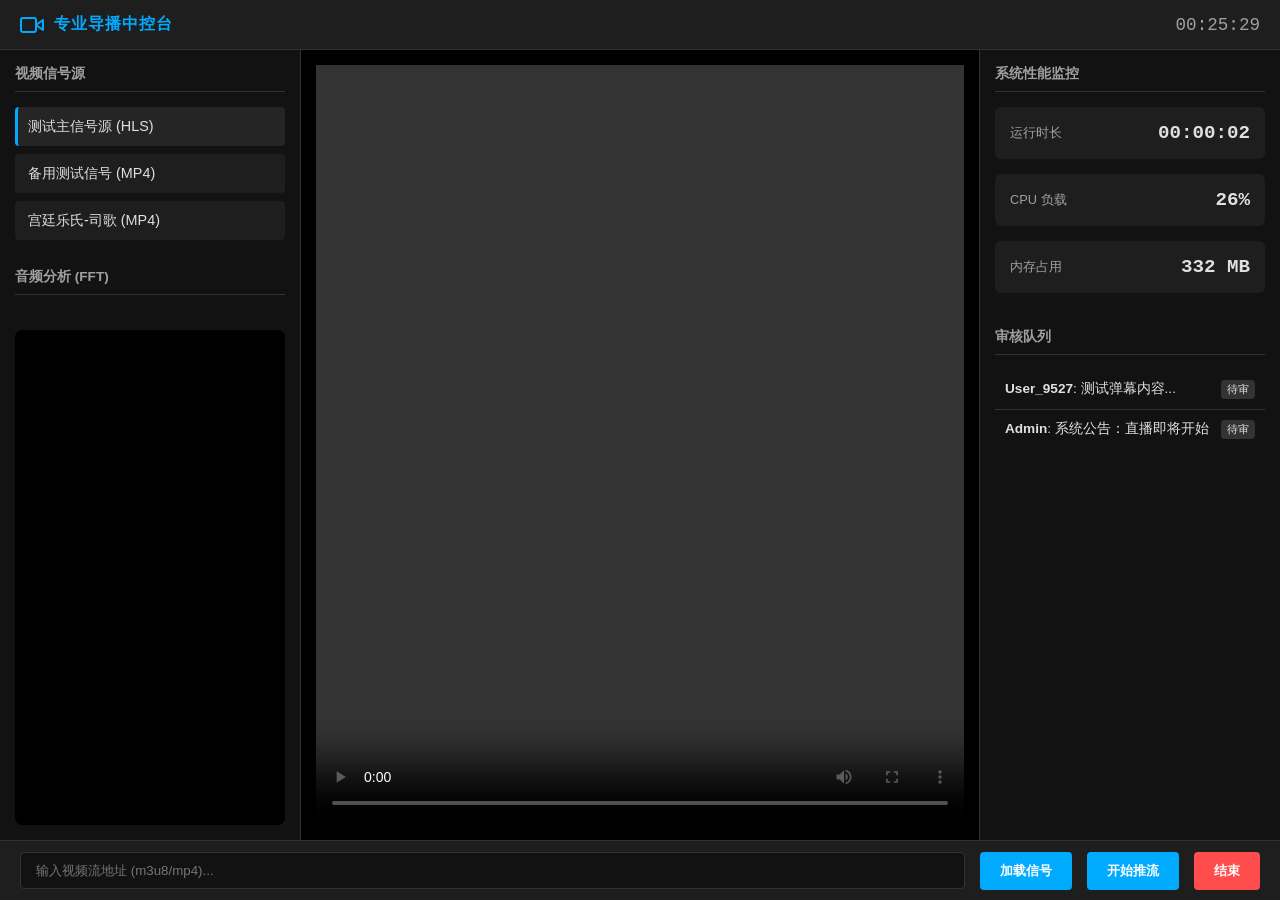
<file: live/beta.html>
<!DOCTYPE html>
<html lang="zh-CN">
<head>
    <meta charset="UTF-8">
    <meta name="viewport" content="width=device-width, initial-scale=1.0">
    <title>专业导播·数据中控台 - 直播增强版</title>
    <!-- 使用 Base64 编码的 SVG 作为图标，无需外部文件 -->
    <link rel="icon" href="[data-uri]">
    <style>
        :root {
            --bg-color: #121212;
            --panel-bg: #1e1e1e;
            --text-main: #e0e0e0;
            --text-muted: #a0a0a0;
            --accent-color: #00abff;
            --accent-hover: #008ecc;
            --danger-color: #ff4d4d;
            --success-color: #00c853;
            --border-color: #333;
            --font-mono: 'Consolas', 'Monaco', 'Courier New', monospace;
        }

        * { box-sizing: border-box; margin: 0; padding: 0; outline: none; }
        
        body {
            background-color: var(--bg-color);
            color: var(--text-main);
            font-family: -apple-system, BlinkMacSystemFont, "Segoe UI", Roboto, Helvetica, Arial, sans-serif;
            height: 100vh;
            display: flex;
            flex-direction: column;
            overflow: hidden;
        }

        /* 顶部状态栏 */
        header {
            height: 50px;
            background: var(--panel-bg);
            border-bottom: 1px solid var(--border-color);
            display: flex;
            align-items: center;
            padding: 0 20px;
            justify-content: space-between;
        }

        .brand { font-weight: 700; letter-spacing: 1px; color: var(--accent-color); display: flex; align-items: center; gap: 10px; }
        .system-clock { font-family: var(--font-mono); font-size: 1.1rem; color: var(--text-muted); }
        .live-indicator { color: var(--danger-color); font-weight: bold; animation: blink 2s infinite; display: none; }

        /* 主布局 */
        main {
            flex: 1;
            display: grid;
            grid-template-columns: 300px 1fr 300px;
            gap: 1px;
            background-color: var(--border-color); /* 利用 gap 制造边框效果 */
        }

        /* 通用面板样式 */
        .panel {
            background: var(--bg-color);
            display: flex;
            flex-direction: column;
            padding: 15px;
            overflow-y: auto;
        }
        
        .panel-title {
            font-size: 0.85rem;
            text-transform: uppercase;
            color: var(--text-muted);
            margin-bottom: 15px;
            border-bottom: 1px solid var(--border-color);
            padding-bottom: 8px;
            font-weight: 600;
        }

        /* 左侧：信号源与音频 */
        .source-list { list-style: none; }
        .source-item {
            padding: 10px;
            background: var(--panel-bg);
            margin-bottom: 8px;
            border-radius: 4px;
            cursor: pointer;
            border-left: 3px solid transparent;
            transition: all 0.2s;
            font-size: 0.9rem;
        }
        .source-item:hover { background: #2a2a2a; }
        .source-item.active { border-left-color: var(--accent-color); background: #252525; }

        .audio-viz-container {
            flex: 1;
            display: flex;
            justify-content: center;
            align-items: center;
            background: #000;
            border-radius: 8px;
            overflow: hidden;
            position: relative;
            margin-top: 20px;
        }
        canvas { width: 100%; height: 100%; }

        /* 中间：主监视器 */
        .monitor-area {
            position: relative;
            background: #000;
            display: flex;
            justify-content: center;
            align-items: center;
        }
        video {
            width: 100%;
            height: 100%;
            object-fit: contain;
        }
        .monitor-overlay {
            position: absolute;
            top: 20px;
            left: 20px;
            background: rgba(0,0,0,0.7);
            padding: 5px 10px;
            border-radius: 4px;
            font-family: var(--font-mono);
            color: var(--success-color);
            border: 1px solid var(--border-color);
        }

        /* 右侧：数据与审核 */
        .metric-card {
            background: var(--panel-bg);
            padding: 15px;
            border-radius: 6px;
            margin-bottom: 15px;
            display: flex;
            justify-content: space-between;
            align-items: center;
        }
        .metric-label { color: var(--text-muted); font-size: 0.8rem; }
        .metric-value { font-family: var(--font-mono); font-size: 1.2rem; font-weight: bold; }

        .audit-queue { list-style: none; }
        .audit-item {
            padding: 10px;
            border-bottom: 1px solid var(--border-color);
            font-size: 0.85rem;
            display: flex;
            justify-content: space-between;
        }
        .audit-item:last-child { border-bottom: none; }
        .status-badge {
            padding: 2px 6px;
            border-radius: 4px;
            font-size: 0.7rem;
            background: #333;
        }

        /* 底部控制栏 */
        footer {
            height: 60px;
            background: var(--panel-bg);
            border-top: 1px solid var(--border-color);
            display: flex;
            align-items: center;
            padding: 0 20px;
            gap: 15px;
        }

        input[type="text"] {
            flex: 1;
            padding: 10px 15px;
            background: #121212;
            border: 1px solid var(--border-color);
            color: white;
            border-radius: 4px;
        }
        input:focus { border-color: var(--accent-color); }

        button {
            padding: 10px 20px;
            background: var(--accent-color);
            color: white;
            border: none;
            border-radius: 4px;
            cursor: pointer;
            font-weight: 600;
            transition: background 0.2s;
        }
        button:hover { background: var(--accent-hover); }
        button.stop { background: var(--danger-color); }

        @keyframes blink { 50% { opacity: 0.5; } }

        /* 响应式调整 */
        @media (max-width: 900px) {
            main { grid-template-columns: 1fr; grid-template-rows: auto auto auto; }
            .monitor-area { min-height: 300px; }
        }
    </style>
</head>
<body>

    <header>
        <div class="brand">
            <svg width="24" height="24" viewBox="0 0 24 24" fill="none" stroke="currentColor" stroke-width="2" stroke-linecap="round" stroke-linejoin="round"><polygon points="23 7 16 12 23 17 23 7"></polygon><rect x="1" y="5" width="15" height="14" rx="2" ry="2"></rect></svg>
            专业导播中控台
        </div>
        <div class="system-clock" id="clock">00:00:00</div>
    </header>

    <main>
        <!-- 左侧面板：信号源与音频 -->
        <section class="panel">
            <div class="panel-title">视频信号源</div>
            <ul class="source-list" id="sourceList">
                <!-- 列表由 JS 生成 -->
            </ul>

            <div class="panel-title" style="margin-top: 20px;">音频分析 (FFT)</div>
            <div class="audio-viz-container">
                <canvas id="audioCanvas"></canvas>
            </div>
        </section>

        <!-- 中间面板：主监视器 -->
        <section class="panel monitor-area">
            <div class="monitor-overlay">
                <span id="liveStatus" class="live-indicator">● 直播中</span>
                <span id="streamInfo">等待信号...</span>
            </div>
            <video id="mainPlayer" controls playsinline></video>
        </section>

        <!-- 右侧面板：数据与审核 -->
        <section class="panel">
            <div class="panel-title">系统性能监控</div>
            <div class="metric-card">
                <span class="metric-label">运行时长</span>
                <span class="metric-value" id="uptime">00:00:00</span>
            </div>
            <div class="metric-card">
                <span class="metric-label">CPU 负载</span>
                <span class="metric-value" id="cpuLoad">--%</span>
            </div>
            <div class="metric-card">
                <span class="metric-label">内存占用</span>
                <span class="metric-value" id="memUsage">-- MB</span>
            </div>

            <div class="panel-title" style="margin-top: 20px;">审核队列</div>
            <ul class="audit-queue" id="auditQueue">
                <!-- 审核项由 JS 生成 -->
            </ul>
        </section>
    </main>

    <footer>
        <input type="text" id="urlInput" placeholder="输入视频流地址 (m3u8/mp4)...">
        <button id="loadBtn">加载信号</button>
        <button id="startLiveBtn">开始推流</button>
        <button id="stopLiveBtn" class="stop">结束</button>
    </footer>

    <script>
        /**
         * 专业导播中控台逻辑脚本
         * 包含：视频管理、音频可视化、系统监控、审核队列
         */

        // --- 1. 初始化与全局状态 ---
        const state = {
            startTime: Date.now(),
            isLive: false,
            currentSource: null,
            audioContext: null,
            analyser: null,
            dataArray: null,
            canvasCtx: null
        };

        // DOM 元素缓存
        const els = {
            clock: document.getElementById('clock'),
            uptime: document.getElementById('uptime'),
            cpu: document.getElementById('cpuLoad'),
            mem: document.getElementById('memUsage'),
            player: document.getElementById('mainPlayer'),
            urlInput: document.getElementById('urlInput'),
            loadBtn: document.getElementById('loadBtn'),
            startBtn: document.getElementById('startLiveBtn'),
            stopBtn: document.getElementById('stopLiveBtn'),
            canvas: document.getElementById('audioCanvas'),
            sourceList: document.getElementById('sourceList'),
            auditQueue: document.getElementById('auditQueue'),
            liveStatus: document.getElementById('liveStatus'),
            streamInfo: document.getElementById('streamInfo')
        };

        // --- 2. 核心功能：时钟与定时器 ---
        function updateClock() {
            const now = new Date();
            els.clock.textContent = now.toLocaleTimeString('zh-CN', { hour12: false });
        }

        function updateUptime() {
            const diff = Math.floor((Date.now() - state.startTime) / 1000);
            const h = Math.floor(diff / 3600).toString().padStart(2, '0');
            const m = Math.floor((diff % 3600) / 60).toString().padStart(2, '0');
            const s = (diff % 60).toString().padStart(2, '0');
            els.uptime.textContent = `${h}:${m}:${s}`;
        }

        // --- 3. 核心功能：视频源管理 ---
        const defaultSources = [
            { name: "测试主信号源 (HLS)", url: "https://test-streams.mux.dev/x36xhzz/x36xhzz.m3u8" },
            { name: "备用测试信号 (MP4)", url: "https://commondatastorage.googleapis.com/gtv-videos-bucket/sample/BigBuckBunny.mp4" },
            { name: "宫廷乐氏-司歌 (MP4)", url: "sige.mp4" }
        ];

        function renderSourceList() {
            els.sourceList.innerHTML = defaultSources.map((source, index) => `
                <li class="source-item ${state.currentSource === source.url ? 'active' : ''}" 
                    onclick="loadSource('${source.url}')">
                    ${source.name}
                </li>
            `).join('');
        }

        window.loadSource = function(url) {
            state.currentSource = url;
            els.player.src = url;
            els.player.play().catch(e => console.log("等待交互播放", e));
            els.streamInfo.textContent = `信号源: ${url.substring(url.lastIndexOf('/') + 1)}`;
            renderSourceList();
            initAudioContext(); // 尝试初始化音频分析
        };

        // --- 4. 核心功能：音频频谱可视化 ---
        function initAudioContext() {
            if (!state.audioContext) {
                const AudioContext = window.AudioContext || window.webkitAudioContext;
                state.audioContext = new AudioContext();
                state.analyser = state.audioContext.createAnalyser();
                
                // 连接视频元素到音频分析器
                // 注意：浏览器安全策略可能需要用户交互后才能播放音频
                try {
                    const source = state.audioContext.createMediaElementSource(els.player);
                    source.connect(state.analyser);
                    state.analyser.connect(state.audioContext.destination);
                    state.analyser.fftSize = 256;
                    
                    const bufferLength = state.analyser.frequencyBinCount;
                    state.dataArray = new Uint8Array(bufferLength);
                    
                    drawAudioSpectrum();
                } catch (e) {
                    console.error("音频上下文初始化失败", e);
                }
            }
        }

        function drawAudioSpectrum() {
            requestAnimationFrame(drawAudioSpectrum);
            
            // 响应式 Canvas
            const container = els.canvas.parentElement;
            if (els.canvas.width !== container.clientWidth) {
                els.canvas.width = container.clientWidth;
                els.canvas.height = container.clientHeight;
            }

            const ctx = els.canvas.getContext('2d');
            const width = els.canvas.width;
            const height = els.canvas.height;

            ctx.fillStyle = '#000';
            ctx.fillRect(0, 0, width, height);

            if (!state.analyser) return;

            state.analyser.getByteFrequencyData(state.dataArray);

            const barWidth = (width / state.dataArray.length) * 2.5;
            let barHeight;
            let x = 0;

            for (let i = 0; i < state.dataArray.length; i++) {
                barHeight = state.dataArray[i] / 2;
                
                // 渐变色
                const gradient = ctx.createLinearGradient(0, height, 0, height - barHeight);
                gradient.addColorStop(0, '#00abff');
                gradient.addColorStop(1, '#00ff88');
                
                ctx.fillStyle = gradient;
                ctx.fillRect(x, height - barHeight, barWidth, barHeight);

                x += barWidth + 1;
            }
        }

        // --- 5. 核心功能：性能监控与审核队列 ---
        async function fetchMetrics() {
            // 模拟获取性能指标 (实际项目中应使用 performance.memory 或后端 API)
            // 这里仅作演示，随机生成波动数据
            const cpu = Math.floor(Math.random() * (40 - 10) + 10);
            const mem = Math.floor(Math.random() * (500 - 200) + 200);
            
            els.cpu.textContent = `${cpu}%`;
            els.mem.textContent = `${mem} MB`;
        }

        function renderAuditQueue() {
            // 模拟审核队列数据
            const queue = [
                { id: 101, user: "User_9527", content: "测试弹幕内容...", time: "14:02" },
                { id: 102, user: "Admin", content: "系统公告：直播即将开始", time: "14:05" },
            ];
            
            els.auditQueue.innerHTML = queue.map(item => `
                <li class="audit-item">
                    <span><b>${item.user}</b>: ${item.content}</span>
                    <span class="status-badge">待审</span>
                </li>
            `).join('');
        }

        // --- 6. 事件监听与生命周期 ---
        
        // 窗口大小改变时重绘 Canvas
        window.addEventListener('resize', () => {
            // Canvas 内部逻辑已包含 resize 处理，此处可留空或用于其他布局调整
        });

        // 按钮事件
        els.loadBtn.addEventListener('click', () => {
            const url = els.urlInput.value.trim();
            if (url) loadSource(url);
        });

        els.urlInput.addEventListener('keydown', (e) => {
            if (e.key === 'Enter') els.loadBtn.click();
        });

        els.startBtn.addEventListener('click', () => {
            state.isLive = true;
            els.liveStatus.style.display = 'inline-block';
            els.startBtn.disabled = true;
            els.startBtn.style.opacity = 0.5;
        });

        els.stopBtn.addEventListener('click', () => {
            state.isLive = false;
            els.liveStatus.style.display = 'none';
            els.startBtn.disabled = false;
            els.startBtn.style.opacity = 1;
            els.player.pause();
        });

        // 页面加载完成
        document.addEventListener('DOMContentLoaded', () => {
            // 1. 启动时钟
            setInterval(updateClock, 1000);
            updateClock();

            // 2. 启动性能监控 (每5秒)
            setInterval(fetchMetrics, 5000);
            fetchMetrics(); // 立即执行一次

            // 3. 启动运行时间计时 (每秒)
            setInterval(updateUptime, 1000);

            // 4. 初始化列表
            renderSourceList();
            renderAuditQueue();

            // 5. 加载默认测试源
            loadSource(defaultSources[0].url);
        });

        // 页面卸载时清理资源
        window.addEventListener('beforeunload', () => {
            if (state.audioContext) {
                state.audioContext.close();
            }
        });

    </script>
</body>
</html>
</file>
